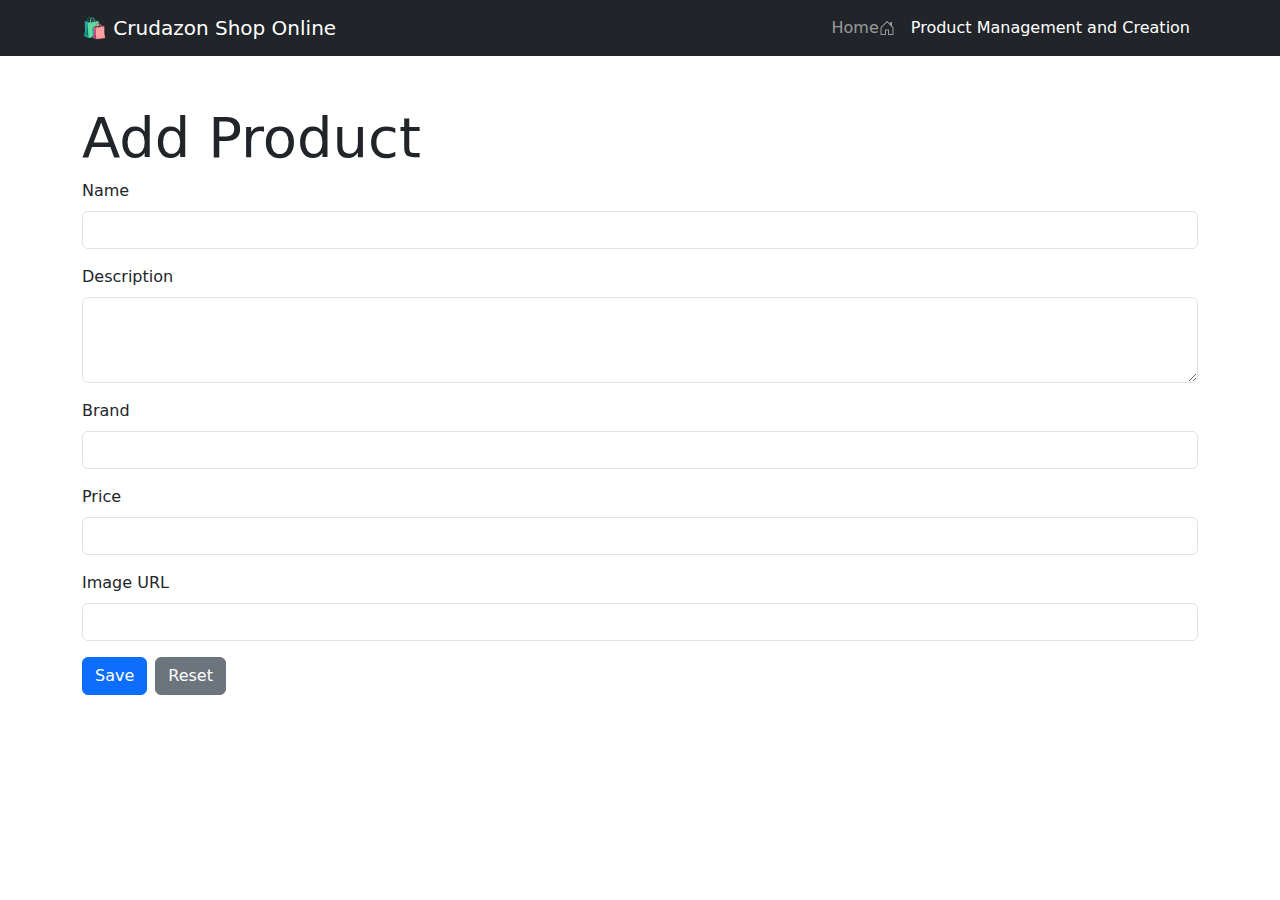
<file: backoffice.html>
<!doctype html>
<html lang="en">
<head>
    <meta charset="utf-8">
    <meta name="viewport" content="width=device-width, initial-scale=1">
    <title>Gestione Prodotti</title>
    <link href="https://cdn.jsdelivr.net/npm/bootstrap@5.3.3/dist/css/bootstrap.min.css" rel="stylesheet"
        integrity="sha384-QWTKZyjpPEjISv5WaRU9OFeRpok6YctnYmDr5pNlyT2bRjXh0JMhjY6hW+ALEwIH" crossorigin="anonymous">
</head>
<body>
    <nav class="navbar navbar-expand-lg navbar-dark bg-dark">
        <div class="container">
            <a class="navbar-brand" href="./index.html">🛍️ Crudazon Shop Online</a>
            <button class="navbar-toggler" type="button" data-bs-toggle="collapse" data-bs-target="#navbarNav">
                <span class="navbar-toggler-icon"></span>
            </button>
            <div class="collapse navbar-collapse" id="navbarNav">
                <ul class="navbar-nav ms-auto">
                    <li class="nav-item">
                        <a class="nav-link d-flex align-items-center" href="/">Home <svg xmlns="http://www.w3.org/2000/svg" width="16" height="16" fill="currentColor" class="bi bi-house-door" viewBox="0 0 16 16">
                            <path d="M8.354 1.146a.5.5 0 0 0-.708 0l-6 6A.5.5 0 0 0 1.5 7.5v7a.5.5 0 0 0 .5.5h4.5a.5.5 0 0 0 .5-.5v-4h2v4a.5.5 0 0 0 .5.5H14a.5.5 0 0 0 .5-.5v-7a.5.5 0 0 0-.146-.354L13 5.793V2.5a.5.5 0 0 0-.5-.5h-1a.5.5 0 0 0-.5.5v1.293zM2.5 14V7.707l5.5-5.5 5.5 5.5V14H10v-4a.5.5 0 0 0-.5-.5h-3a.5.5 0 0 0-.5.5v4z"/>
                          </svg></a>
                    </li>
                    <li class="nav-item">
                        <a class="nav-link active" href="./backoffice.html"> Product Management and Creation</a>
                    </li>
                </ul>
            </div>
        </div>
    </nav>
    <div class="container mt-5">
        <h1 class="display-4" id="form-title">Add Product</h1>
        <form id="product-form">
            <div class="mb-3">
                <label for="name" class="form-label">Name</label>
                <input type="text" class="form-control" id="name" required>
            </div>
            <div class="mb-3">
                <label for="description" class="form-label">Description</label>
                <textarea class="form-control" id="description" rows="3" required></textarea>
            </div>
            <div class="mb-3">
                <label for="brand" class="form-label">Brand</label>
                <input type="text" class="form-control" id="brand" required>
            </div>
            <div class="mb-3">
                <label for="price" class="form-label">Price</label>
                <input type="number" class="form-control" id="price" required>
            </div>
            <div class="mb-3">
                <label for="imageUrl" class="form-label">Image URL</label>
                <input type="url" class="form-control" id="imageUrl" required>
            </div>
           
            <div class="d-flex">
                <button type="submit" class="btn btn-primary me-2">Save</button>
                <button type="reset" class="btn btn-secondary me-2" id="reset-button">Reset</button>
                <button type="button" class="btn btn-danger" id="delete-button" style="display: none;">
                    <svg xmlns="http://www.w3.org/2000/svg" width="20" height="20" fill="currentColor" class="bi bi-trash3" viewBox="0 0 16 16">
                        <path d="M6.5 1h3a.5.5 0 0 1 .5.5v1H6v-1a.5.5 0 0 1 .5-.5M11 2.5v-1A1.5 1.5 0 0 0 9.5 0h-3A1.5 1.5 0 0 0 5 1.5v1H1.5a.5.5 0 0 0 0 1h.538l.853 10.66A2 2 0 0 0 4.885 16h6.23a2 2 0 0 0 1.994-1.84l.853-10.66h.538a.5.5 0 0 0 0-1zm1.958 1-.846 10.58a1 1 0 0 1-.997.92h-6.23a1 1 0 0 1-.997-.92L3.042 3.5zm-7.487 1a.5.5 0 0 1 .528.47l.5 8.5a.5.5 0 0 1-.998.06L5 5.03a.5.5 0 0 1 .47-.53Zm5.058 0a.5.5 0 0 1 .47.53l-.5 8.5a.5.5 0 1 1-.998-.06l.5-8.5a.5.5 0 0 1 .528-.47M8 4.5a.5.5 0 0 1 .5.5v8.5a.5.5 0 0 1-1 0V5a.5.5 0 0 1 .5-.5"/>
                    </svg>
                </button>
            </div>
            
        </form>
    </div>
    <!-- Modale  per reset -->
    <div class="modal fade" id="resetModal" tabindex="-1" aria-labelledby="resetModalLabel" aria-hidden="true">
        <div class="modal-dialog">
            <div class="modal-content">
                <div class="modal-header">
                    <h5 class="modal-title" id="resetModalLabel">Confirm Reset</h5>
                    <button type="button" class="btn-close" data-bs-dismiss="modal" aria-label="Close"></button>
                </div>
                <div class="modal-body">
                    Are you sure you want to reset the form?
                </div>
                <div class="modal-footer">
                    <button type="button" class="btn btn-secondary" data-bs-dismiss="modal">Cancel</button>
                    <button type="button" class="btn btn-primary" id="confirmReset">Confirm</button>
                </div>
            </div>
        </div>
    </div>

    <!--Modale per la cancellazione -->
    <div class="modal fade" id="deleteModal" tabindex="-1" aria-labelledby="deleteModalLabel" aria-hidden="true">
        <div class="modal-dialog">
            <div class="modal-content">
                <div class="modal-header">
                    <h5 class="modal-title" id="deleteModalLabel">Confirm Deletion</h5>
                    <button type="button" class="btn-close" data-bs-dismiss="modal" aria-label="Close"></button>
                </div>
                <div class="modal-body">
                    Are you sure you want to delete this product?
                </div>
                <div class="modal-footer">
                    <button type="button" class="btn btn-secondary" data-bs-dismiss="modal">Cancel</button>
                    <button type="button" class="btn btn-danger" id="confirmDelete">Delete</button>
                </div>
            </div>
        </div>
    </div>
    <script src="https://cdn.jsdelivr.net/npm/bootstrap@5.3.3/dist/js/bootstrap.bundle.min.js"
    integrity="sha384-YvpcrYf0tY3lHB60NNkmXc5s9fDVZLESaAA55NDzOxhy9GkcIdslK1eN7N6jIeHz"
    crossorigin="anonymous"></script>
    <script src="./backoffice.js"></script>
</body>
</html>
</file>
